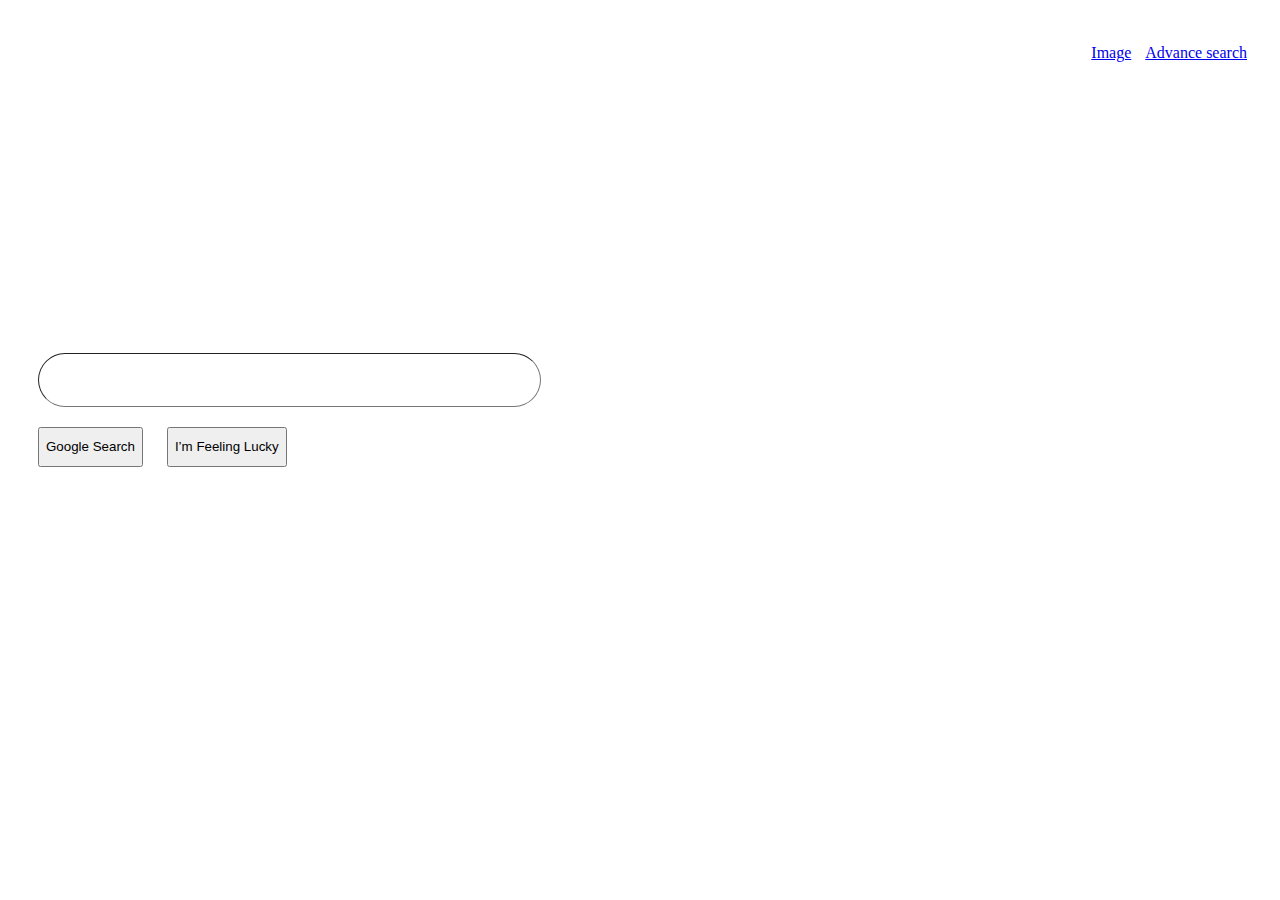
<file: index.html>
<!DOCTYPE html>
<html lang="en">
    <head>
        <title>Search</title>
        <link rel="stylesheet" href="https://stackpath.bootstrapcdn.com/bootstrap/4.5.0/css/bootstrap.min.css" integrity="sha384-9aIt2nRpC12Uk9gS9baDl411NQApFmC26EwAOH8WgZl5MYYxFfc+NcPb1dKGj7Sk" crossorigin="anonymous">
        <link rel="stylesheet" href="css/estilo.css">
        <link href="https://fonts.googleapis.com/css2?family=Noto+Sans+HK&display=swap" rel="stylesheet">
        <meta name="viewport" content="width=device-width, initial-scale=1, shrink-to-fit=no">

    </head>
    <body>
      <div id="principal" >
            <p >
              <a  href="googleimage.html">Image</a>
              <a  href="googleadvance.html">Advance search</a>
            </p>
            <div id="formulario" class="text-center" >
              <form  action="https://google.com/search">
                <input class="bordertext houver" maxlength="30" size="60" type="text" name="q"><br />
                <input type="submit" value="Google Search">
                <input type="submit" value="I’m Feeling Lucky">
                <input maxlength="30" size="60" type="hidden" name="btnI"><br />
              </form>
            </div>
        </div>
      </div>
    </body>
</html>
</file>
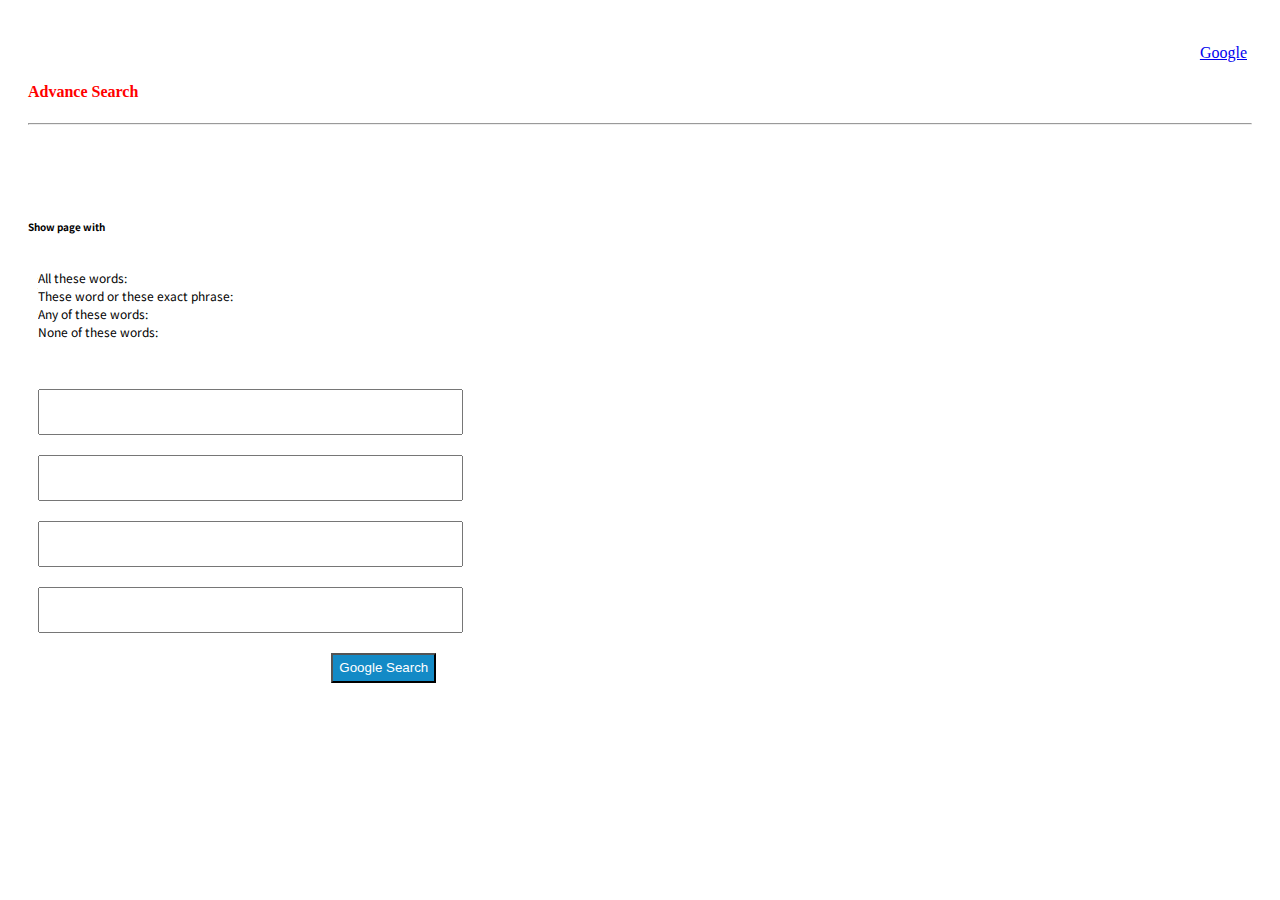
<file: googleadvance.html>
<!DOCTYPE html>
<html lang="en" dir="ltr">
  <head>
    <meta charset="utf-8">
    <title>Search</title>
    <link rel="stylesheet" href="https://stackpath.bootstrapcdn.com/bootstrap/4.5.0/css/bootstrap.min.css" integrity="sha384-9aIt2nRpC12Uk9gS9baDl411NQApFmC26EwAOH8WgZl5MYYxFfc+NcPb1dKGj7Sk" crossorigin="anonymous">
    <link rel="stylesheet" href="css/estilo.css">
    <link href="https://fonts.googleapis.com/css2?family=Noto+Sans+HK&display=swap" rel="stylesheet">
    <meta name="viewport" content="width=device-width, initial-scale=1, shrink-to-fit=no">
  </head>
  <body>
    <div id="principal2" >
          <p >
            <a  href="index.html">Google</a>
          </p>
          <div class="">
            <h4>Advance Search</h4>
          </div>
          <hr><br><br>
          <p></p>
          <div>
            <div class="container-fluid">
              <div class="row">
                <div class="text-left" class="col-2">

                  <label  for="hidden"><h5>Show page with</h5></label><br>
                  <label  for="as_q">All these words:</label><br>
                  <label  for="as_epq">These word or these exact phrase:</label><br>
                  <label  for="as_oq">Any of these words:</label><br>
                  <label  for="as_ep">None of these words:</label><br>
                </div>
                <div class="col-4"id="formulario2"  >
                  <form  id="form2" action="https://google.com/search">
                    <!-- <br> -->
                    <input id="hidden" type="hidden" name="" value=""><br>
                    <input id="as_q" maxlength="30" size="50" type="text" name="as_q"><br />
                    <input id="as_epq" maxlength="30" size="50" type="text" name="as_epq"><br />
                    <input id="as_oq" maxlength="30" size="50" type="text" name="as_oq"><br />
                    <input id="as_eq" maxlength="30" size="50" type="text" name="as_eq"><br />
                    <input  id="sumitadvance" type="submit" value="Google Search">
                  </form>
                </div>
                <div class="col-6">

                </div>
            </div>

            </div>

          </div>

      </div>
    </div>
  </body>
</html>
</file>
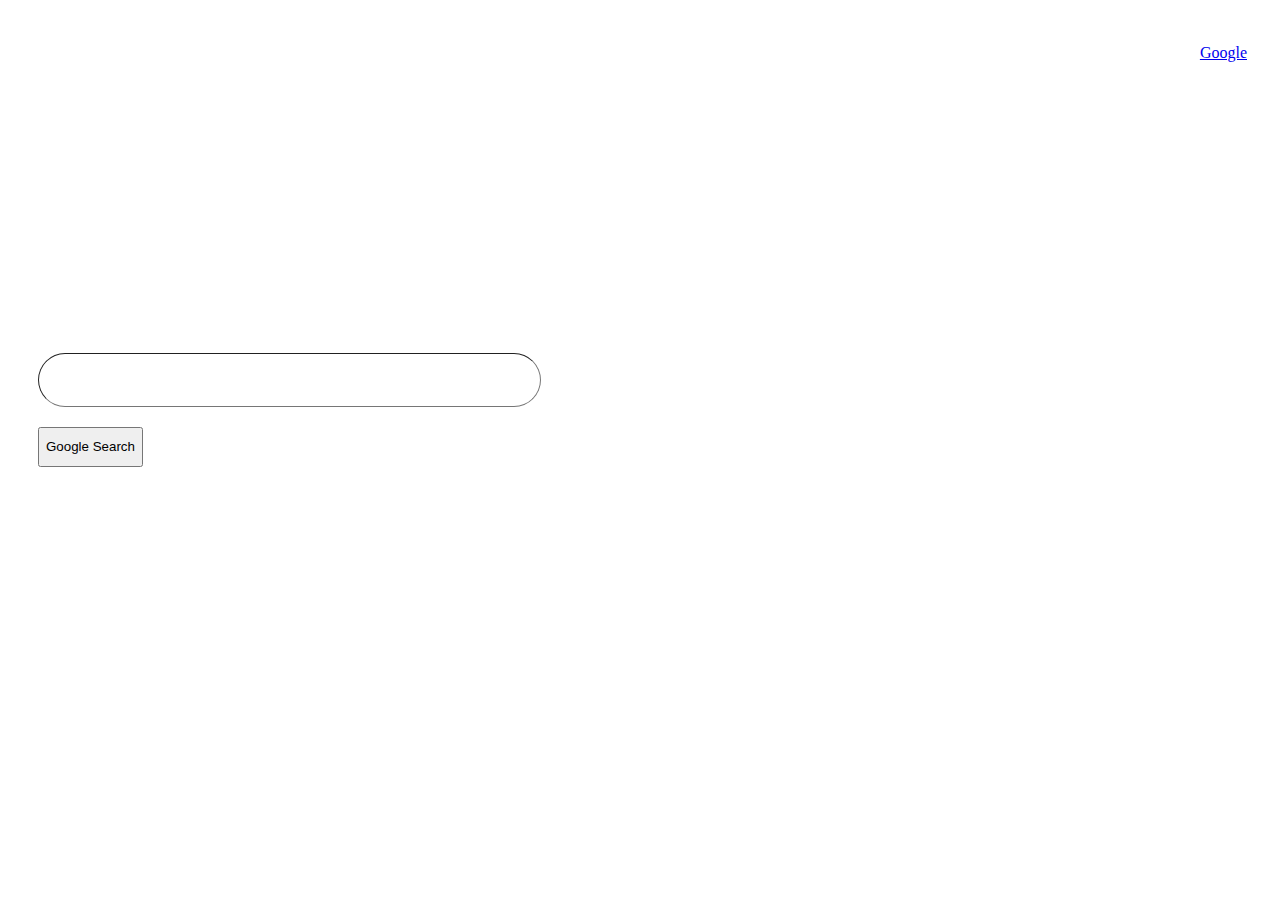
<file: googleimage.html>
<!DOCTYPE html>
<html lang="en" dir="ltr">
  <head>
    <meta charset="utf-8">
    <title>Search</title>
    <link rel="stylesheet" href="https://stackpath.bootstrapcdn.com/bootstrap/4.5.0/css/bootstrap.min.css" integrity="sha384-9aIt2nRpC12Uk9gS9baDl411NQApFmC26EwAOH8WgZl5MYYxFfc+NcPb1dKGj7Sk" crossorigin="anonymous">
    <link rel="stylesheet" href="css/estilo.css">
    <meta name="viewport" content="width=device-width, initial-scale=1, shrink-to-fit=no">
  </head>
  <body>
    <div id="principal1" >
      <p >
        <a  href="index.html">Google</a>
      </p>
      <div id="formulario1" class="text-center" >
        <form  action="https://google.com/search">
          <input class="bordertext houver" maxlength="30" size="60" type="text" name="q"><br />
          <input type="submit" value="Google Search">
          <input maxlength="30" size="60" type="hidden" name="tbm" value='isch'><br />

        </form>
      </div>
    </div>
  </body>
</html>
</file>
<file: css/estilo.css>
#formulario, #formulario1{
  padding-top:20%;
}
#principal, #principal1, #principal2{
  padding:20px;
}
p{
  text-align:right;
}
input, label{
  margin:10px;
  height:40px;
}
#sumitadvance{
  background-color: #138AC6;
  color: white;
  left: 22em;
  position: relative;
  height: 30px;
}

.centered{
  display: block;
  margin-left: auto;
  margin-right: auto;
}

label{
  font-family: 'Noto Sans HK', sans-serif;
  font-size: 12px;
}
form{
  margin-top:20px;
}
h4{
  color:red;
}
a{
  margin:5px;
}
.bordertext{
  height: 50px;
  border-radius: 50px;
  border-width: 1px;
}
.houver:hover{
  -webkit-box-shadow: 2px 0px 6px 1px rgba(0,0,200,0.84);
  -moz-box-shadow: 2px 0px 6px 1px rgba(0,0,200,0.84);
  box-shadow: 2px 0px 6px 1px rgba(0,0,200,0.84);
}
</file>
